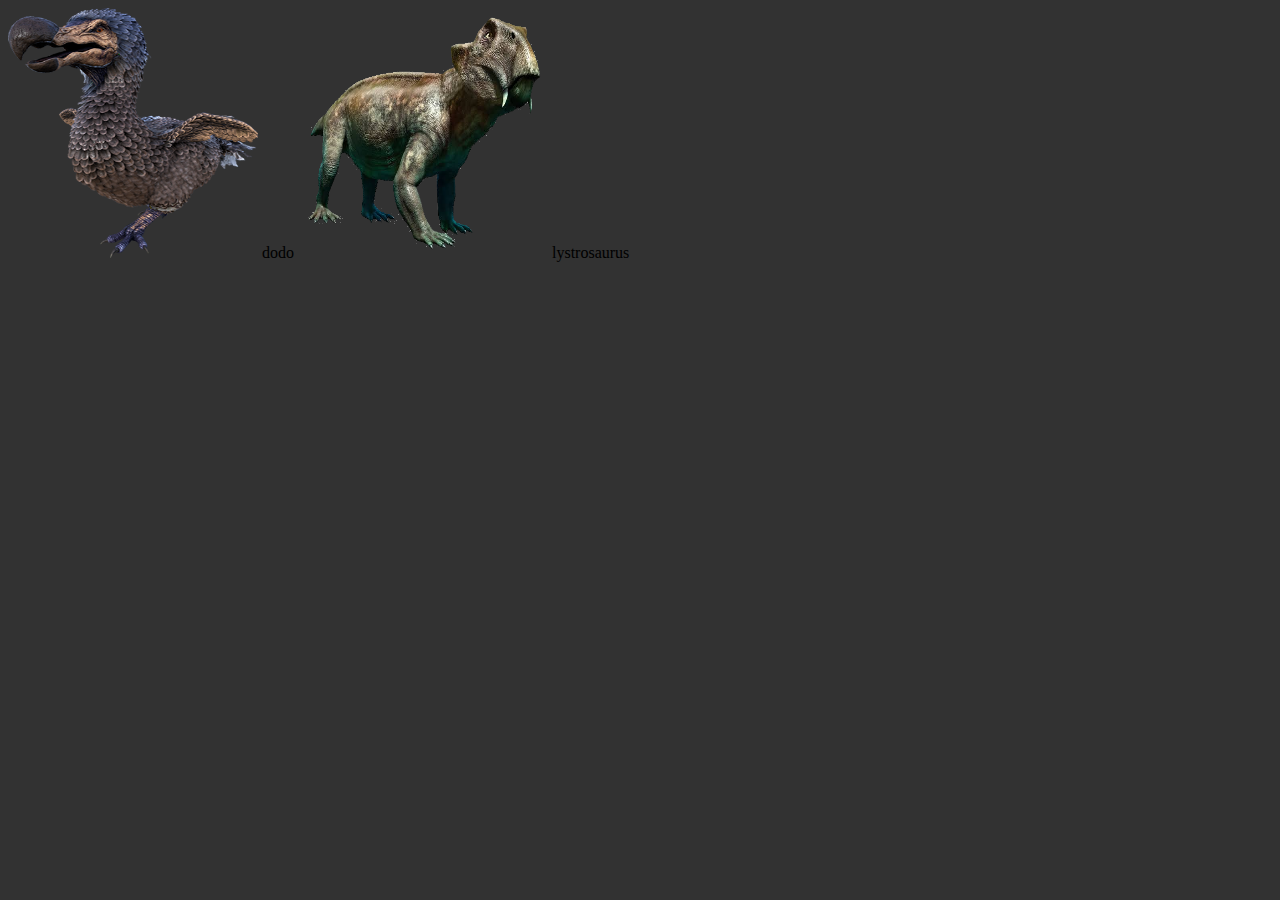
<file: index.html>
<!DOCTYPE html>
<html>
    <head>
        <title>DINODEX</title>
        <link rel="stylesheet" type="text/css" href="styles/start.css">
    </head>
    <body>
        <div class="dinosaurs">
            <div class="dino-list">
                <img id="image1" src="./assets/images/dinosaurs/DODO.png" width="250" height="250">
                    <label id="text1">dodo</label>
                </img>
                <img id="image2" src="./assets/images/dinosaurs/LYSTROSAURUS.png" width="250" height="250">
                    <label id="text2">lystrosaurus</label>
                </img>
            </div>
        </div>
    </body>
</html>
</file>
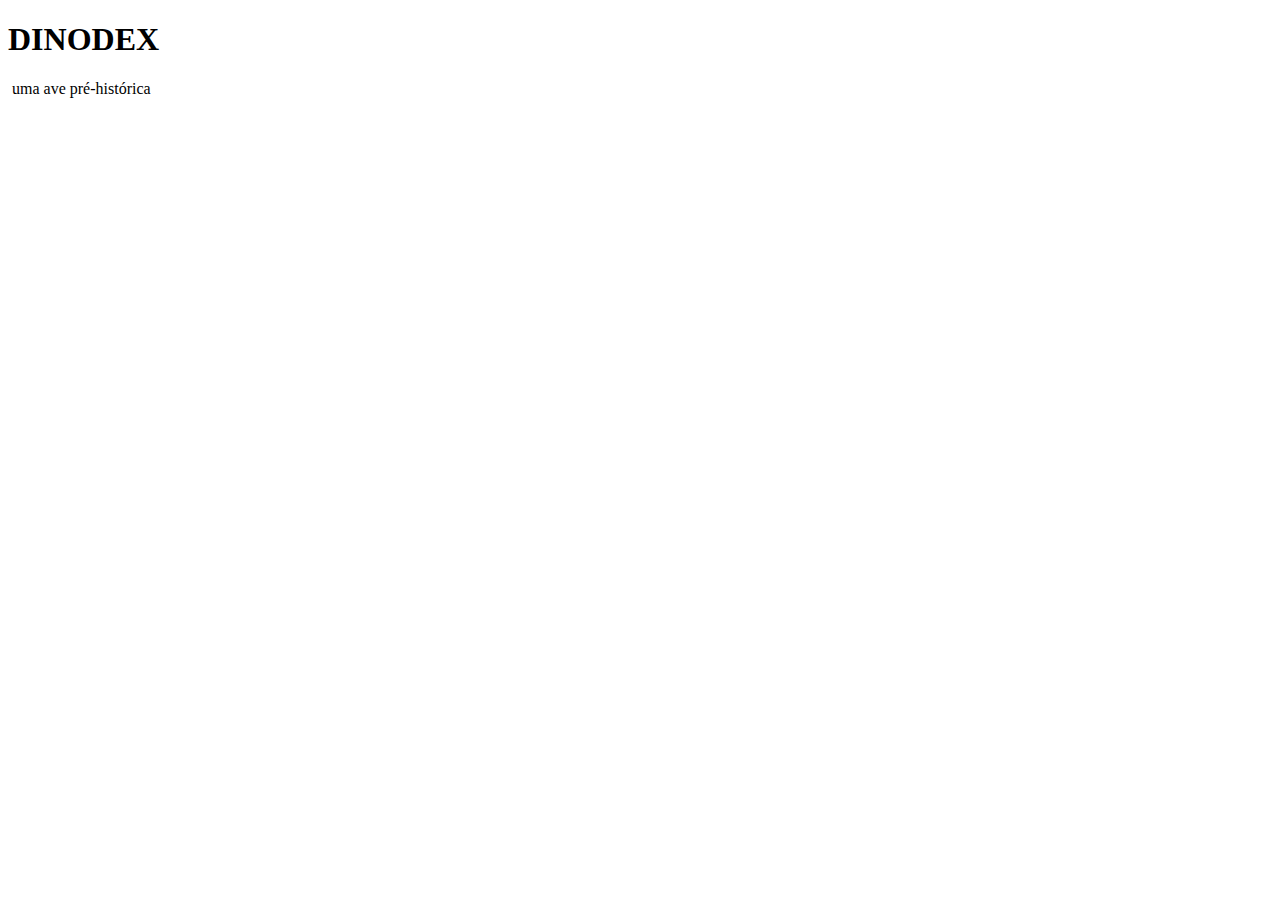
<file: dodo.html>
<!DOCTYPE html>
<html lang="pt-BR">
    <head>
        <title>DINODEX</title>
    </head>
    <body>
       <h1>DINODEX</h1>
       <div class="dodo">
           <img>
               <source src="assets/images/dinosaurs/DODO.png">
               <title>DODO</title>
               <alt>uma ave pré-histórica</alt>
           </img>
       </div>
    </body>
</html>
</file>
<file: styles/start.css>
* {
    background-color: rgb(50, 50, 50);
}
</file>
